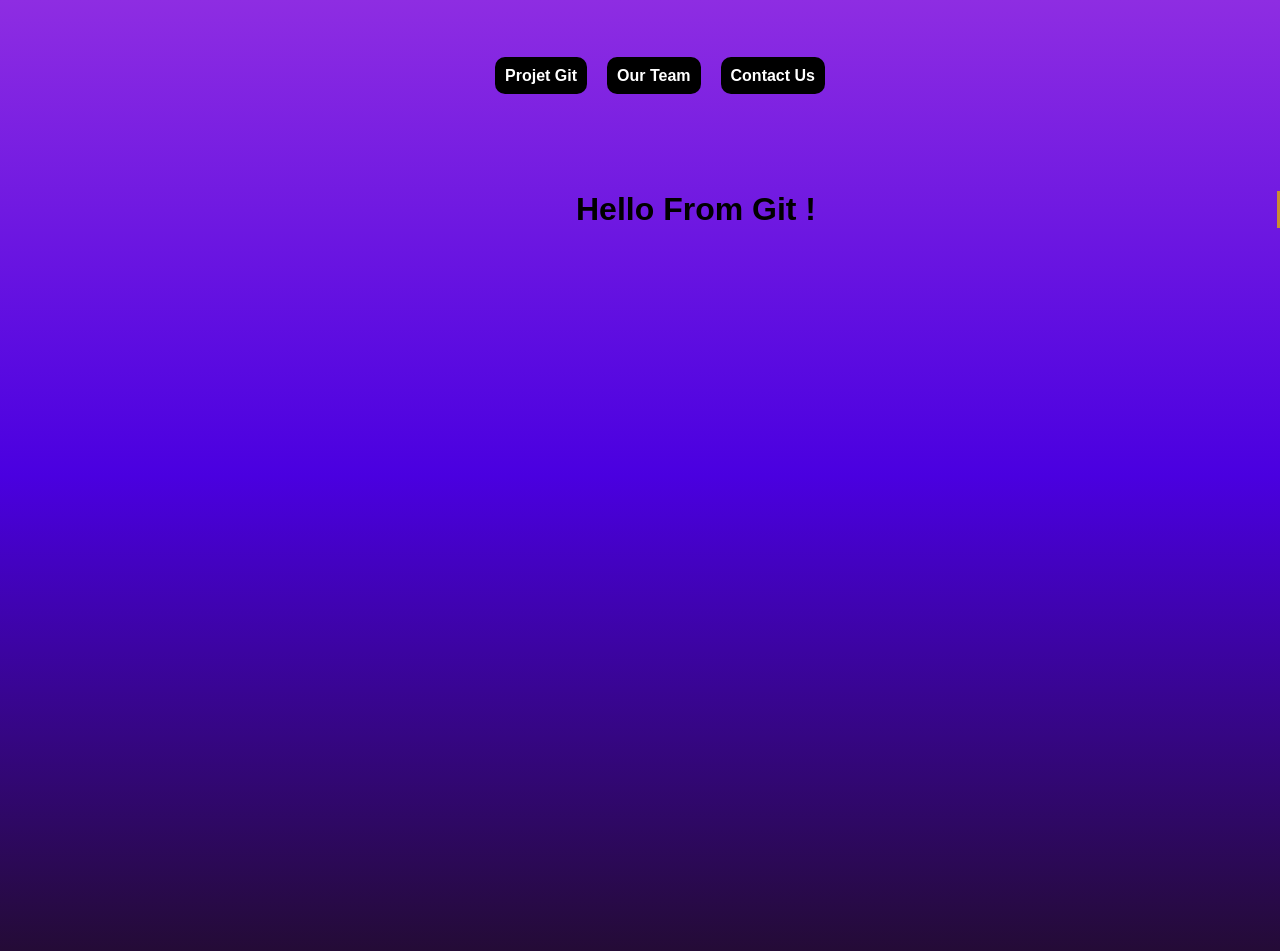
<file: Index.html>
<!DOCTYPE html>
<html>
    <head>
        <meta charset ="UTF-8">
        <title>Projet Git</title>
        <meta name ="viewport" content ="width=device-width initial-scale  = 1.0">
        <link rel="stylesheet" href="IndexCss.css">
    </head>
    <body>

       
        <div class="Navbar">
            
            <ul>
                <li><a href="Index.html" >Projet Git</a></li>
                <li ><a href="Team.html">Our Team</a></li>
                <li ><a href="Contact.html">Contact Us</a></li>
            </ul>
            
        </div>
        <h1> Hello From Git !</h1>
    </body>
</html>
</file>
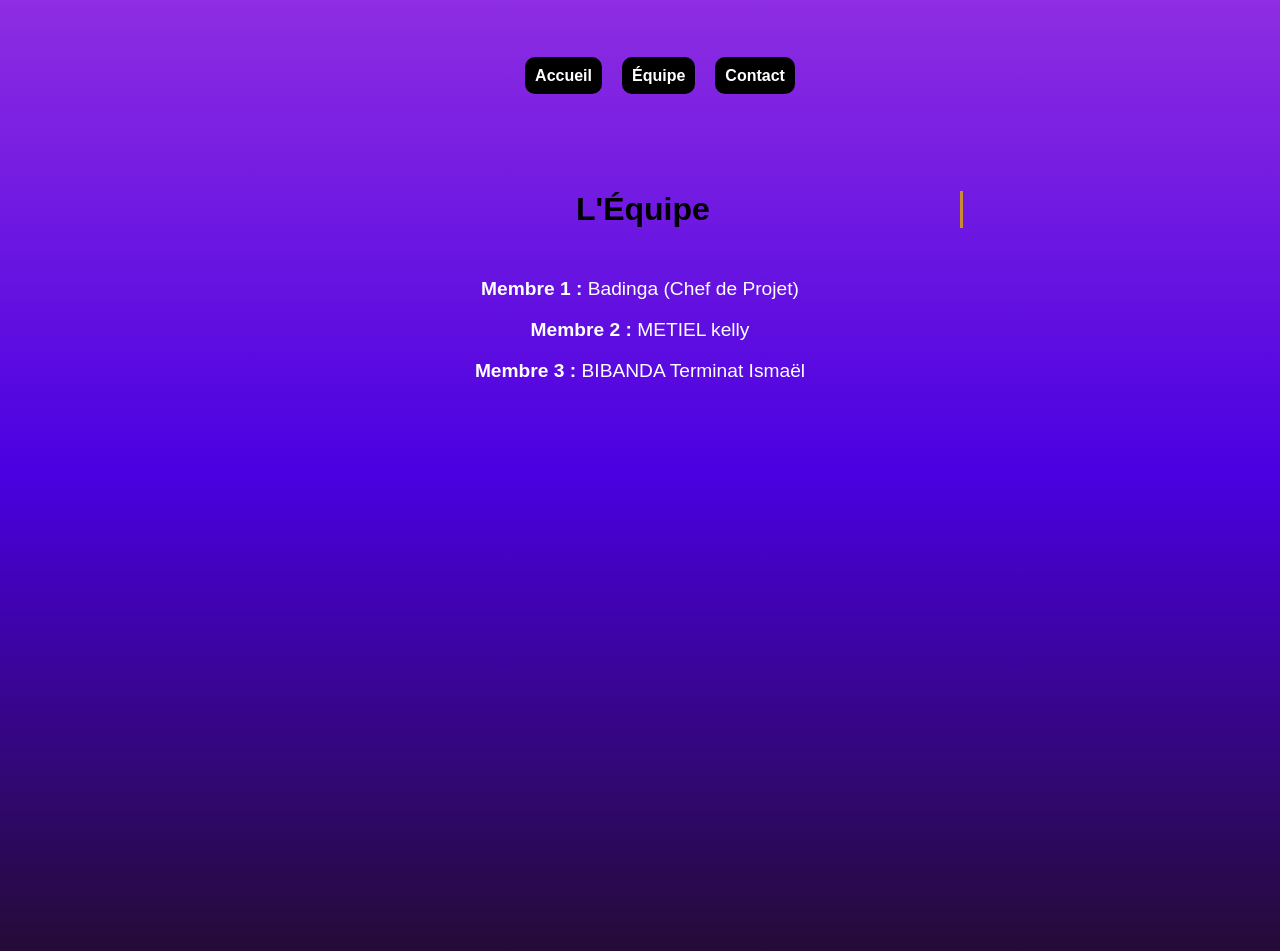
<file: Team.html>
<!DOCTYPE html>
<html lang="fr">
<head>
    <meta charset="UTF-8">
    <link rel="stylesheet" href="IndexCss.css">
    <title>Notre Équipe - Membre 2</title>
</head>
<body>
    <nav class="Navbar">
        <ul>
            <li><a href="Index.html">Accueil</a></li>
            <li><a href="Team.html">Équipe</a></li>
            <li><a href="Contact.html">Contact</a></li>
        </ul>
    </nav>

    <h1 style="text-align: center; width: 30%;">L'Équipe</h1>

    <div style="color: white; margin-top: 50px; font-size: 1.2em;">
        <p><strong>Membre 1 :</strong> Badinga (Chef de Projet)</p>
        <p><strong>Membre 2 :</strong> METIEL kelly</p>
        <p><strong>Membre 3 :</strong> BIBANDA Terminat  Ismaël</p>
    </div>
</body>
</html>
</file>
<file: IndexCss.css>
body{
    margin: 0; /* Enlever les marges par défaut */
    height: 100vh; /* vh = viewport height (100% de la hauteur de l'écran) */
    width:100vw;
    background: linear-gradient(to bottom, 
    #8e2de2 0%,    /* Violet pur au tout début */
    #4a00e0 50%,   /* Transition vers un violet plus profond au milieu */
    #240b36 100%   /* Termine très sombre ou vers une autre couleur */
  );
    font-family: 'Trebuchet MS', 'Lucida Sans Unicode', 'Lucida Grande', 'Lucida Sans', Arial, sans-serif;
    text-align: center;
}

.Navbar{
  display: flex;
  align-items: center;
  margin-top: 4%;
  justify-content: center;
}

.Navbar ul {
  display: flex;
  list-style-type: none;
}

.Navbar ul a{
  text-decoration: none;
  font-weight:bolder ;
  margin: 10px;
  color:white;
  padding:10px;
  background-color:black;
  border-radius: 10px;
  transition: 0.4s ease;
}

.Navbar ul a:hover{
  padding:14px;
   background: linear-gradient(to right, 
    #8767c9 5%,    /* Violet pur au tout début */
    #ca42e6 30%,   /* Transition vers un violet plus profond au milieu */
    #240b36 100%   /* Termine très sombre ou vers une autre couleur */
  );
}

h1 {
  white-space: nowrap;
  overflow: hidden;
  border-right: 3px solid #c98c32; /* Curseur orange */
  display: flex;
  margin-top: 7%;
  margin-left: 45%;
  font-family:'Segoe UI', Tahoma, Geneva, Verdana, sans-serif;
  font-size: 2em;
  font-weight: bold;
  
  /* Animation : Nom | Durée | Type de courbe | Répétition */
  animation: 
    boucle-ecriture 6s steps(32) infinite,
    clignotement-curseur 2s infinite;
}

@keyframes boucle-ecriture {
  0%, 10% { width: 0; }
  45%, 55% { width: 15%; } /* Distance de la barre de saisie */
  90%, 100% { width: 0; }
}

@keyframes clignotement-curseur {
  from, to { border-color: transparent; }
  50% { border-color: #c98c32; }
}
</file>
